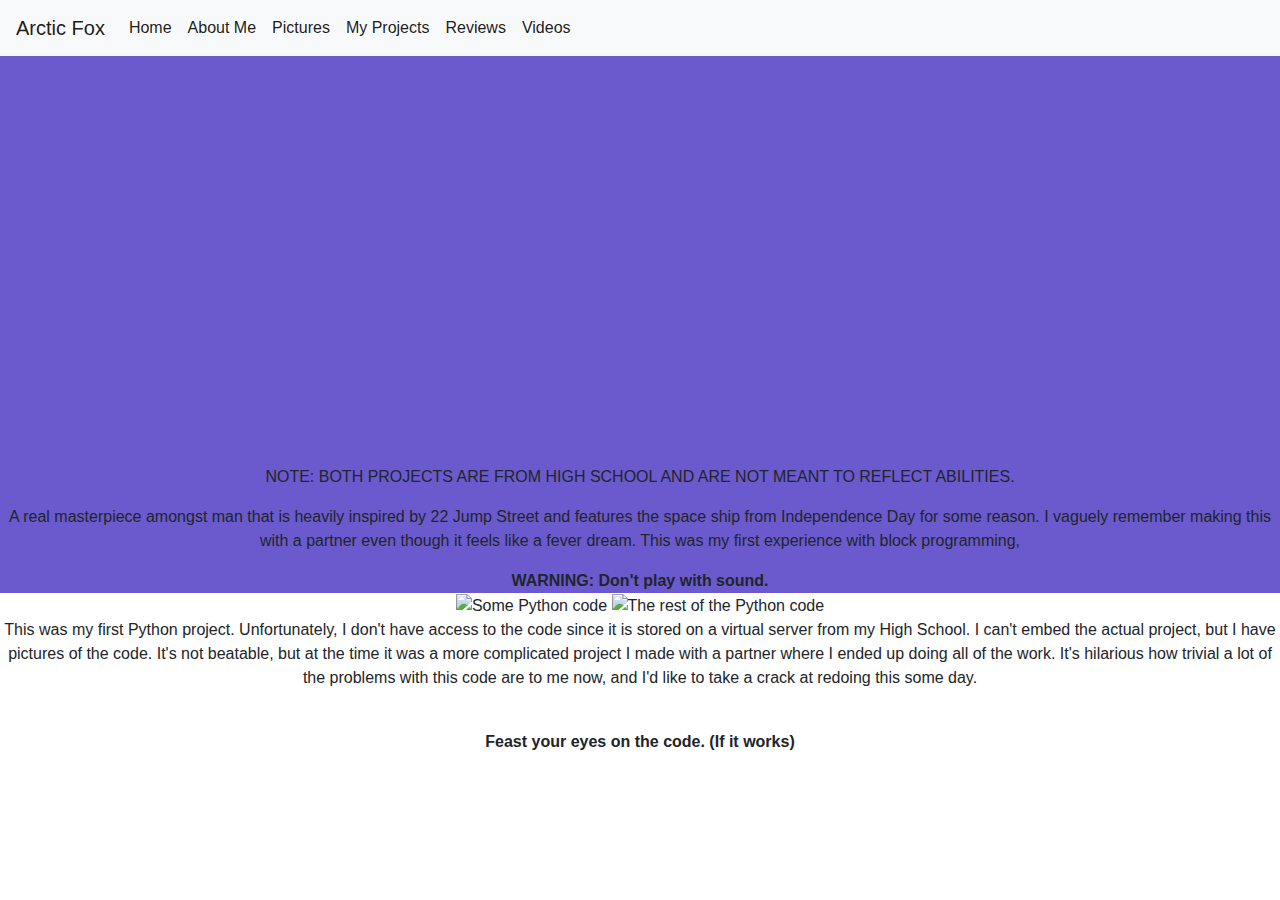
<file: projects.html>
<!DOCTYPE html>
<html>
  <head>
    <link rel="stylesheet" href="https://maxcdn.bootstrapcdn.com/bootstrap/4.0.0/css/bootstrap.min.css" integrity="sha384-Gn5384xqQ1aoWXA+058RXPxPg6fy4IWvTNh0E263XmFcJlSAwiGgFAW/dAiS6JXm" crossorigin="anonymous">
    <meta charset="utf-8">
    <meta name="viewport" content="width=device-width">
    <title>Projects</title>
    <link href="CSS/index.css" rel="stylesheet" type="text/css" />
  </head>
  <header>
  <nav class="navbar navbar-expand-lg navbar-light bg-light">
  <a class="navbar-brand" href="index.html">Arctic Fox</a>
  <button class="navbar-toggler" type="button" data-toggle="collapse" data-target="#navbarNav" aria-controls="navbarNav" aria-expanded="false" aria-label="Toggle navigation">
    <span class="navbar-toggler-icon"></span>
  </button>
  <div class="collapse navbar-collapse" id="navbarNav">
    <ul class="navbar-nav">
      <li class="nav-item active">
        <a class="nav-link" href="index.html">Home <span class="sr-only">(current)</span></a>
      </li>
            <li class="nav-item active">
        <a class="nav-link" href="HTML/about_me.html">About Me <span class="sr-only">(current)</span></a>
      </li>
            <li class="nav-item active">
        <a class="nav-link" href="foxes.html">Pictures <span class="sr-only">(current)</span></a>
      </li>
            <li class="nav-item active">
        <a class="nav-link" href="projects.html">My Projects <span class="sr-only">(current)</span></a>
      </li>
            <li class="nav-item active">
        <a class="nav-link" href="review.html">Reviews <span class="sr-only">(current)</span></a>
      </li>
            <li class="nav-item active">
        <a class="nav-link" href="videos.html">Videos <span class="sr-only">(current)</span></a>
      </li>
    </ul>
  </div>
</nav>
</header>

<body class = "projects_stuff">
  <section>
  <div class="scratch_project"><section><iframe allowtransparency="true" width="485" height="402" src="//scratch.mit.edu/projects/embed/177478950/?autostart=false" frameborder="0" allowfullscreen></iframe></section><p>NOTE: BOTH PROJECTS ARE FROM HIGH SCHOOL AND ARE NOT MEANT TO REFLECT ABILITIES.</n></p><p>A real masterpiece amongst man that is heavily inspired by 22 Jump Street and features the space ship from Independence Day for some reason. I vaguely remember making this with a partner even though it feels like a fever dream. This was my first experience with block programming, <br></p> <b>WARNING: Don't play with sound.</b><br></div>
  </section>
  <section class="Python_game">
    <img class = "pyth-1" href = "python_screenshot_1.png" alt = "Some Python code">
    <img class = "pyth-2" href = "python_screenshot_2.png" alt = "The rest of the Python code">
    <br>
    <p>This was my first Python project. Unfortunately, I don't have access to the code since it is stored on a virtual server from my High School. I can't embed the actual project, but I have pictures of the code. It's not beatable, but at the time it was a more complicated project I made with a partner where I ended up doing all of the work. It's hilarious how trivial a lot of the problems with this code are to me now, and I'd like to take a crack at redoing this some day. </p>
    <br>
    <b>Feast your eyes on the code. (If it works)</b>
  </section>
  </body> 
   
</html>
</file>
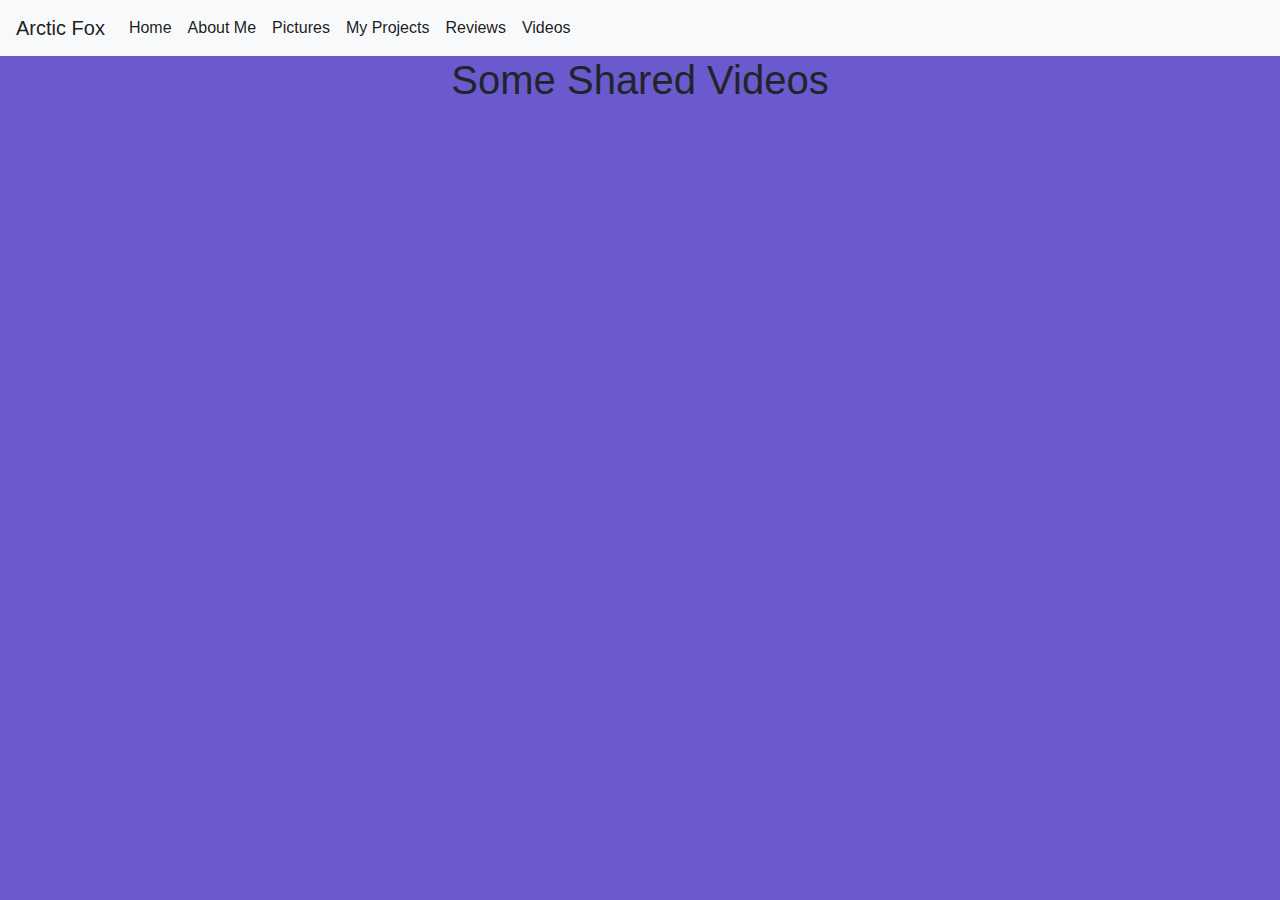
<file: videos.html>
<!DOCTYPE html>
<html>
  <head>
    <link rel="stylesheet" href="https://maxcdn.bootstrapcdn.com/bootstrap/4.0.0/css/bootstrap.min.css" integrity="sha384-Gn5384xqQ1aoWXA+058RXPxPg6fy4IWvTNh0E263XmFcJlSAwiGgFAW/dAiS6JXm" crossorigin="anonymous">
    <meta charset="utf-8">
    <meta name="viewport" content="width=device-width">
    <title>Videos</title>
    <link href="CSS/index.css" rel="stylesheet" type="text/css" />
  </head>
<header>
  <nav class="navbar navbar-expand-lg navbar-light bg-light">
  <a class="navbar-brand" href="index.html">Arctic Fox</a>
  <button class="navbar-toggler" type="button" data-toggle="collapse" data-target="#navbarNav" aria-controls="navbarNav" aria-expanded="false" aria-label="Toggle navigation">
    <span class="navbar-toggler-icon"></span>
  </button>
  <div class="collapse navbar-collapse" id="navbarNav">
    <ul class="navbar-nav">
      <li class="nav-item active">
        <a class="nav-link" href="index.html">Home <span class="sr-only">(current)</span></a>
      </li>
            <li class="nav-item active">
        <a class="nav-link" href="about_me.html">About Me <span class="sr-only">(current)</span></a>
      </li>
            <li class="nav-item active">
        <a class="nav-link" href="foxes.html">Pictures <span class="sr-only">(current)</span></a>
      </li>
            <li class="nav-item active">
        <a class="nav-link" href="projects.html">My Projects <span class="sr-only">(current)</span></a>
      </li>
            <li class="nav-item active">
        <a class="nav-link" href="review.html">Reviews <span class="sr-only">(current)</span></a>
      </li>
            <li class="nav-item active">
        <a class="nav-link" href="videos.html">Videos <span class="sr-only">(current)</span></a>
      </li>
    </ul>
  </div>
</nav>
</header>
<body class="best_vids">
  <h1 class = "vids_title" >Some Shared Videos</h1>
  <iframe width="560" height="315" src="https://www.youtube.com/embed/D2SoGHFM18I" frameborder="0" allow="autoplay; encrypted-media" allowfullscreen></iframe>  
  <iframe width="560" height="315" src="https://www.youtube.com/embed/Xrbqsk-21wQ?rel=0" frameborder="0" allow="autoplay; encrypted-media" allowfullscreen></iframe><br>
  <iframe width="560" height="315" align="center" src="https://www.youtube.com/embed/ZVxkKpkoN38?rel=0" frameborder="0" allow="autoplay; encrypted-media" allowfullscreen></iframe>
</body>

</html>
</file>
<file: CSS/index.css>
header  {
  text-align: center;
  background-color: SlateBlue
}
.link-list {
  background-color:LightGray;
}

.me_image {
  background-color:SlateBlue;
  max-width: 100%;
  height: auto;
}
.fox_image_1 {
  border-radius: 8px;
  max-width:100%;
  height:auto;
}
.fox_image_2 {
  background-color:SlateBlue;
  margin-left:20px;
  margin-right:20px;
  width:auto;
  height:200px;
  }
.fox_image_3 {
  margin-left:20px;
  margin-right:20px;
  height: 200px;
  width: auto;
}
.fox_image_4 {
  margin-left:20px;
  margin-right:20px;
  height: 200px;
  width: auto;
}
.scratch_project {
  background-color: SlateBlue
}
.vids_title {
background-color:SlateBlue;
}
h2 {
  background-color: SlateBlue;
  text-align: center;
}
.fantastic_fox {
  background-image: url("https://cdn.shopify.com/s/files/1/2107/1209/products/IMG_5660_copy.png?v=1500879326");
  background-color: SlateBlue;
}
.DOOM {
  margin-top:0;
  background-image: url("https://cdn.shopify.com/s/files/1/2107/1209/products/IMG_5660_copy.png?v=1500879326");
  background-color: SlateBlue;
}
body {
  text-align: center;
}
.best_vids {
  background-color:SlateBlue;
}
.project_stuff {
  background-color:SlateBlue
}
</file>
